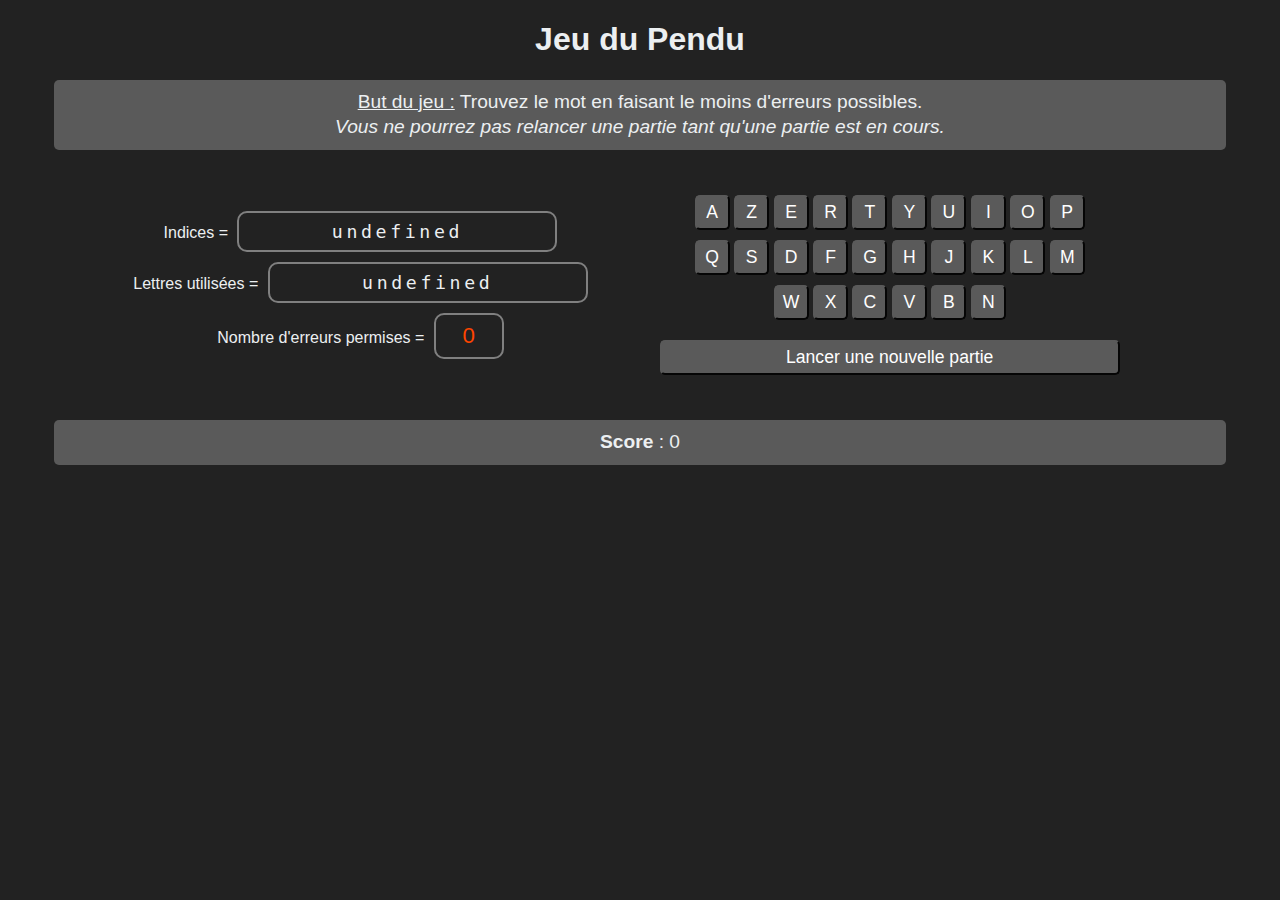
<file: jeu-du-pendu-base-code/index.html>
<!DOCTYPE html>
<html lang="fr" dir="ltr">

<head>
  <meta charset="utf-8">
  <title>Jeu du Pendu</title>
  <link rel="shortcut icon" type="image/x-icon" href="favicon.ico">
  <link rel="stylesheet" href="styles.css">
</head>

<body>
  <h1>Jeu du Pendu</h1>

  <section id="section_du_haut">
    <p class="info">
      <u>But du jeu :</u> Trouvez le mot en faisant le moins d'erreurs
      possibles.<br>
      <i>Vous ne pourrez pas relancer une partie tant qu'une partie est en
        cours.</i><br>
    </p>
  </section>

  <section id="section_du_milieu">
    <section id="jeu">
      <div>
        <label>Indices =</label>
        <input type="text" id="zone_mot" placeholder="Zone mot" readonly>
      </div>
      <div>
        <label>Lettres utilisées =</label>
        <input type="text" id="zone_essais" placeholder="Zone essais" readonly>
      </div>
      <div>
        <label>Nombre d'erreurs permises =</label>
        <input type="number" id="nb_erreurs_permises" value="0" readonly>
      </div>
    </section>

    <section>
      <section id="clavier_jeu">
        <div>
          <button class="lettre">A</button>
          <button class="lettre">Z</button>
          <button class="lettre">E</button>
          <button class="lettre">R</button>
          <button class="lettre">T</button>
          <button class="lettre">Y</button>
          <button class="lettre">U</button>
          <button class="lettre">I</button>
          <button class="lettre">O</button>
          <button class="lettre">P</button>
        </div>

        <div>
          <button class="lettre">Q</button>
          <button class="lettre">S</button>
          <button class="lettre">D</button>
          <button class="lettre">F</button>
          <button class="lettre">G</button>
          <button class="lettre">H</button>
          <button class="lettre">J</button>
          <button class="lettre">K</button>
          <button class="lettre">L</button>
          <button class="lettre">M</button>
        </div>

        <div>
          <button class="lettre">W</button>
          <button class="lettre">X</button>
          <button class="lettre">C</button>
          <button class="lettre">V</button>
          <button class="lettre">B</button>
          <button class="lettre">N</button>
        </div>

        <div>
          <button id="bouton_nouvelle_partie" class="tres_gros_bouton">
            Lancer une nouvelle partie
          </button>
        </div>
      </section>

      <section id="zone_messages">
        <p id="message_avertissement" class="message avertissement">
          Message avertissement
        </p>
        <p id="message_perdu" class="message perdu">Message perdu</p>
        <p id="message_gagne" class="message gagne">Message gagné</p>
      </section>
    </section>
  </section>

  <section id="section_du_bas">
    <p class="info"><b>Score</b> : <span id="score">0</span></p>
  </section>

  <!-- Chargement du script principal en tant que module -->
  <script type="module" src="js/main.js"></script>
</body>

</html>
</file>
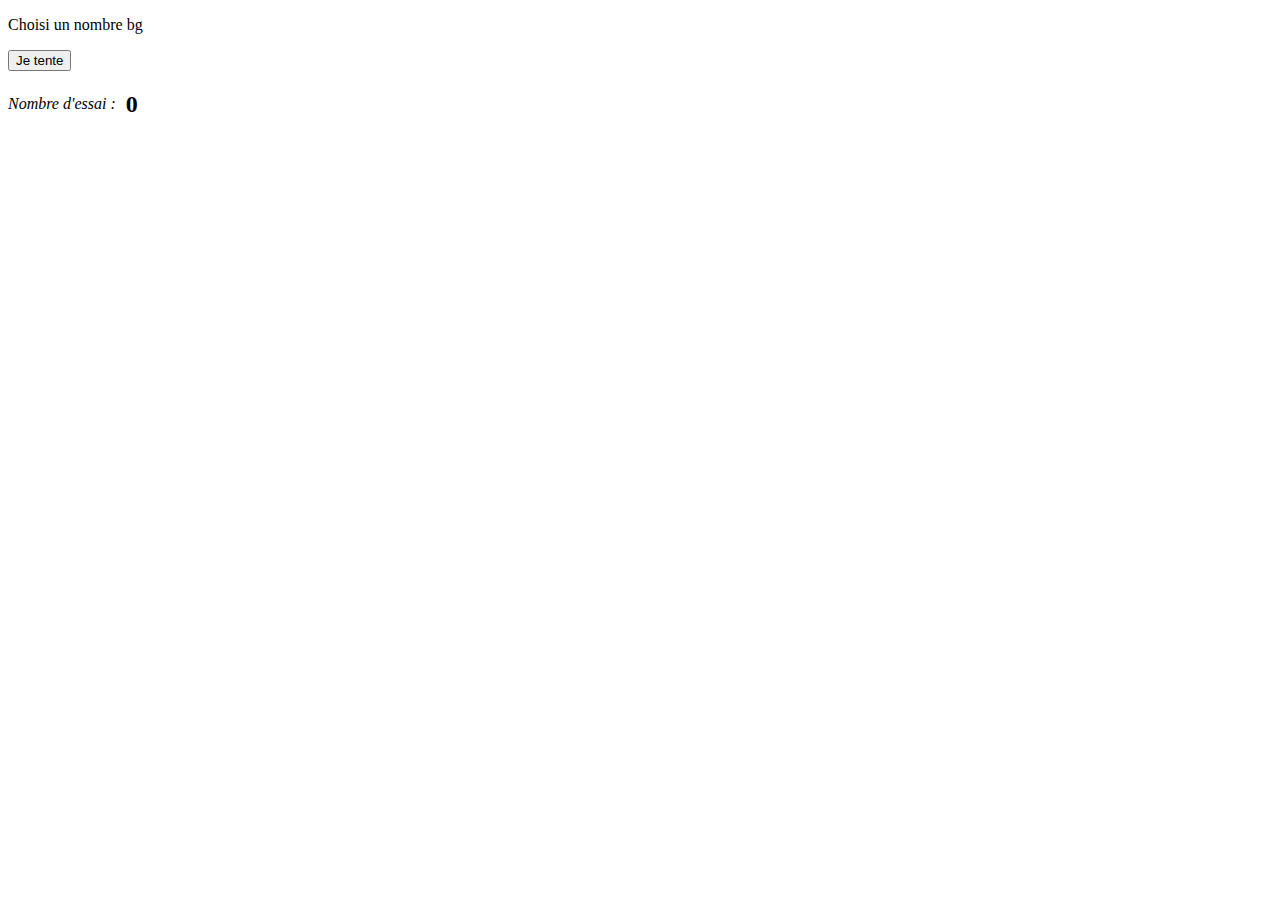
<file: TP01/mystery-number.html>
<!DOCTYPE html>
<html lang="en">
  <head>
    <meta charset="UTF-8" />
    <meta name="viewport" content="width=device-width, initial-scale=1.0" />
    <title>Document</title>
  </head>
  <body>
    <section id="sec">
      <p>Choisi un nombre bg</p>
      <button id="button">Je tente</button>
      <div style="display: flex; align-items: center; gap: 10px">
        <p><i>Nombre d'essai : </i></p>
        <h2 id="try">0</h2>
      </div>
    </section>
    <script src="./mystery-number.js"></script>
  </body>
</html>
</file>
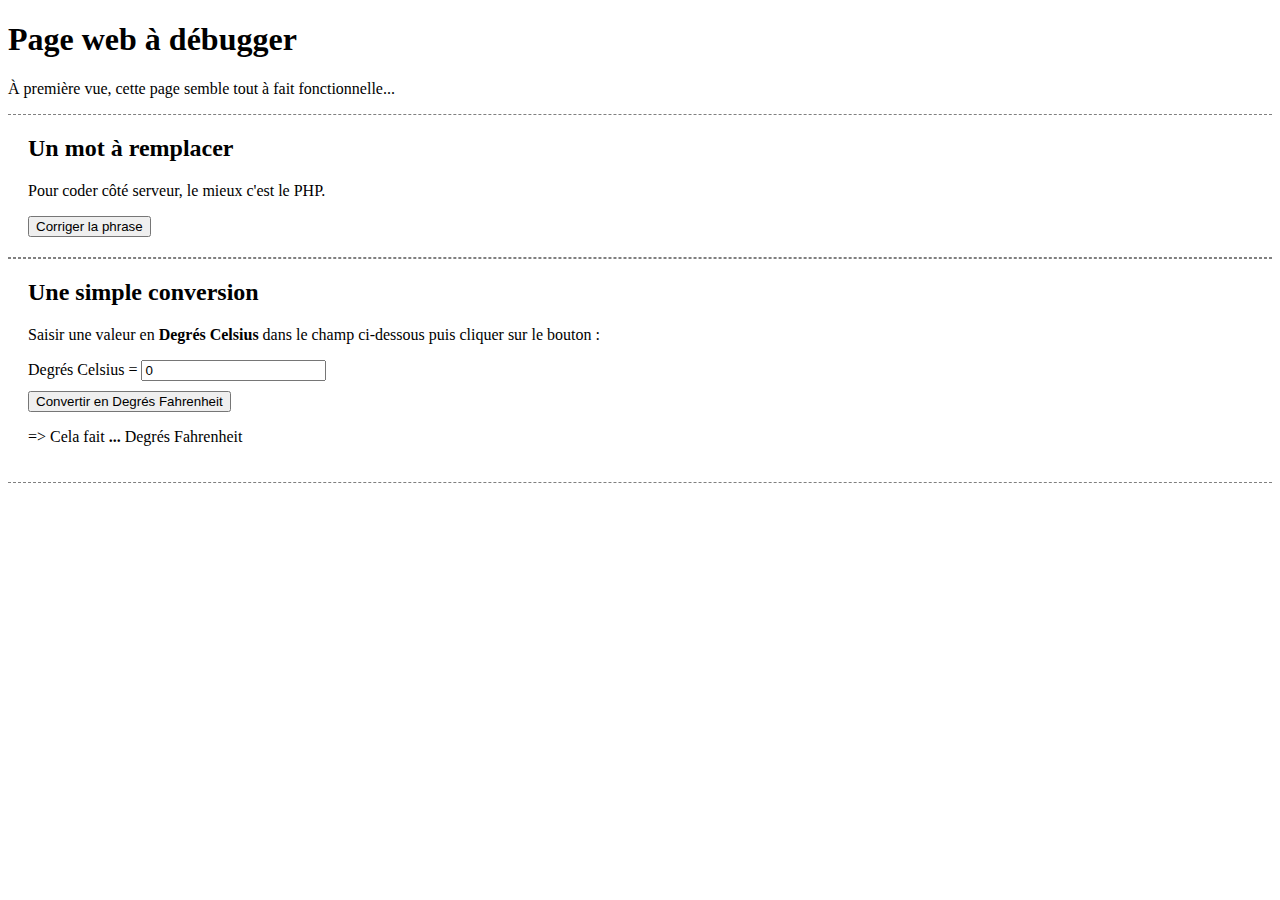
<file: TP01/page-to-debug.html>
<!DOCTYPE html>
<html lang="fr">
  <head>
    <meta charset="UTF-8" />
    <meta http-equiv="X-UA-Compatible" content="IE=edge" />
    <meta name="viewport" content="width=device-width, initial-scale=1.0" />
    <title>Page web à débugger</title>

    <style>
      section {
        padding: 20px;
        border-top: 1px dashed grey;
        border-bottom: 1px dashed grey;
      }
      section h2 {
        margin-top: 0;
      }
      label {
        display: block;
        margin: 10px 0;
      }
    </style>
  </head>
  <body>
    <h1>Page web à débugger</h1>

    <p>À première vue, cette page semble tout à fait fonctionnelle...</p>

    <section id="section1">
      <h2>Un mot à remplacer</h2>
      <p>Pour coder côté serveur, le mieux c'est le PHP.</p>
      <button>Corriger la phrase</button>
    </section>

    <section id="section2">
      <h2>Une simple conversion</h2>
      <p>
        Saisir une valeur en <b>Degrés Celsius</b> dans le champ ci-dessous puis
        cliquer sur le bouton :
      </p>
      <label>Degrés Celsius =&nbsp;<input type="number" value="0" /></label>
      <button>Convertir en Degrés Fahrenheit</button>
      <p>=&gt; Cela fait <strong>...</strong> Degrés Fahrenheit</p>
    </section>

    <!-- Inclusion du script JavaScript tout buggé -->
    <script src="page-to-debug.js"></script>
  </body>
</html>
</file>
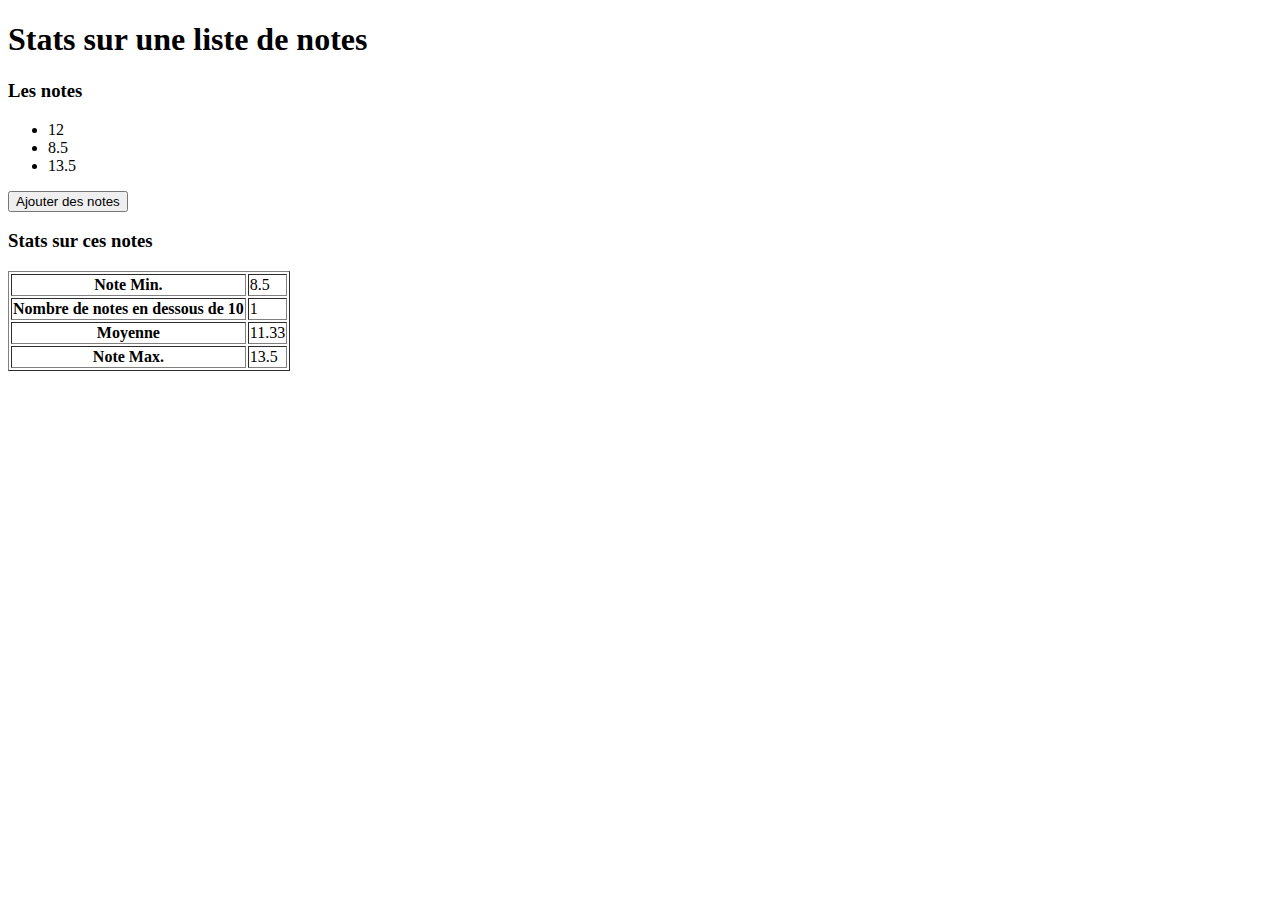
<file: TP01/stats-on-grades.html>
<!DOCTYPE html>
<html lang="en">
  <head>
    <meta charset="UTF-8" />
    <meta name="viewport" content="width=device-width, initial-scale=1.0" />
    <title>Document</title>
  </head>
  <body>
    <h1>Stats sur une liste de notes</h1>
    <h3>Les notes</h3>
    <ul id="list">
      <li>12</li>
      <li>8.5</li>
      <li>13.5</li>
    </ul>
    <button id="button">Ajouter des notes</button>
    <h3>Stats sur ces notes</h3>
    <table id="table" border="1px ">
      <tr id="min">
        <th>Note Min.</th>
        <td>8.5</td>
      </tr>
      <tr id="b10">
        <th>Nombre de notes en dessous de 10</th>
        <td>1</td>
      </tr>
      <tr id="avg">
        <th>Moyenne</th>
        <td>11.33</td>
      </tr>
      <tr id="max">
        <th>Note Max.</th>
        <td>13.5</td>
      </tr>
    </table>
    <script src="./stats-on-grades.js"></script>
  </body>
</html>
</file>
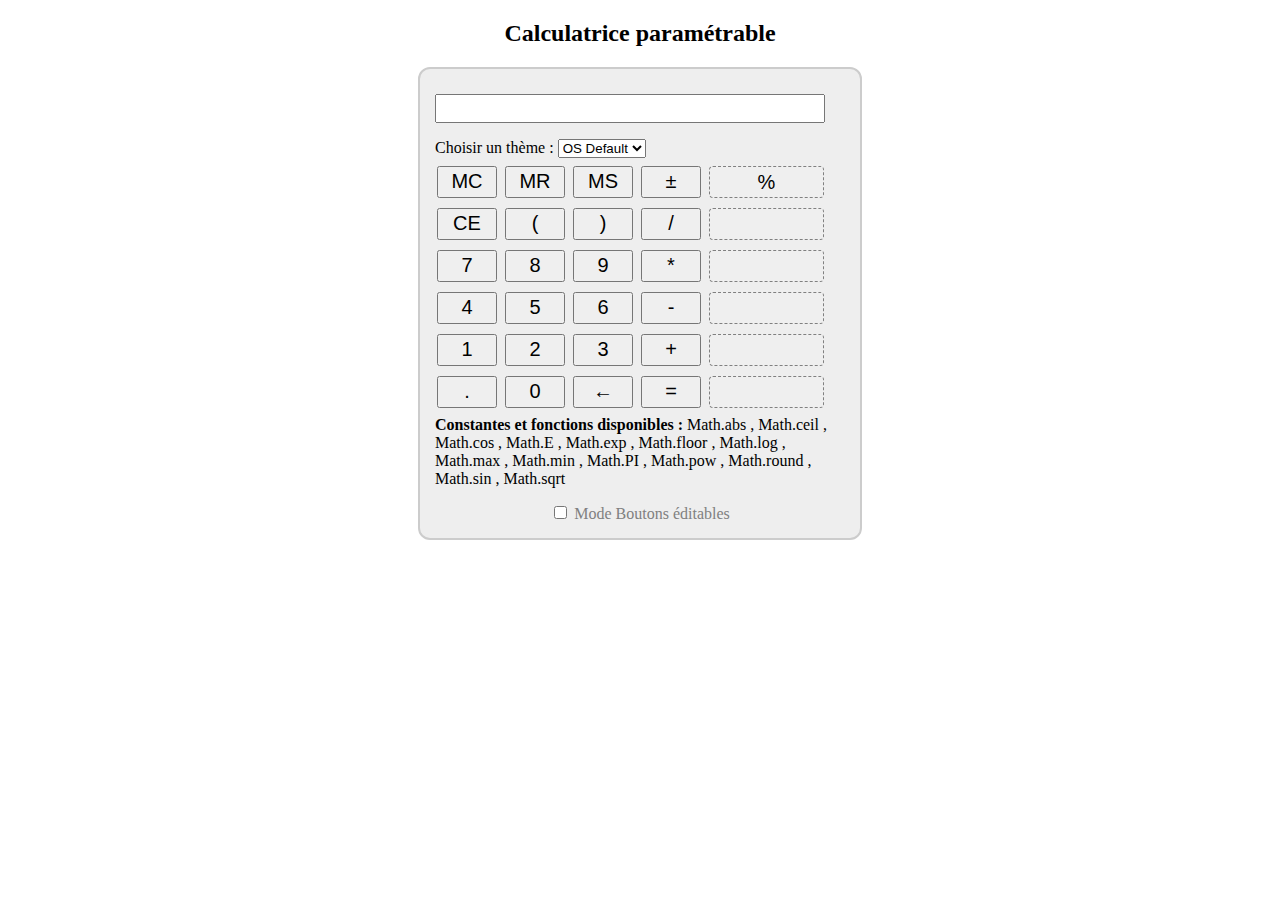
<file: TP03/calculatrice.html>
<!DOCTYPE html>
<html lang="fr">
  <head>
    <meta http-equiv="Content-Type" content="text/html; charset=utf-8" />
    <title>Calculatrice paramétrable</title>
    <link rel="stylesheet" type="text/css" href="calculatrice.css" />
  </head>

  <body>
    <h2 style="text-align: center">Calculatrice paramétrable</h2>

    <main id="calc">
      <!-- Champ de la calculatrice -->
      <div id="ligne_affichage">
        <input type="text" name="zone_affichage" id="zone_affichage" />
      </div>
      <p id="error"></p>
      <div class="select-theme">
        <label for="theme">Choisir un thème :</label>
        <select id="theme">
          <option value="light">Light</option>
          <option value="dark">Dark</option>
          <option value="style">Lasagne</option>
          <option value="os-default">OS Default</option>
        </select>
      </div>
      <!-- Lignes des boutons de la calculatrice -->
      <div class="ligne_boutons">
        <input
          type="button"
          class="bouton_classique"
          value="MC"
          title="Vide la mémoire (Memory Clear)"
        />
        <input
          type="button"
          id="MR"
          class="bouton_classique"
          value="MR"
          title="Concatène la valeur stockée en mémoire (Memory Recall)"
        />
        <input
          type="button"
          class="bouton_classique"
          value="MS"
          title="Enregistre la valeur en mémoire (Memory Save)"
        />
        <input
          type="button"
          id="plusMinus"
          class="bouton_classique"
          value="&plusmn;"
        />
        <input type="button" id="libre1" class="bouton_libre" value="" />
      </div>
      <div class="ligne_boutons">
        <input
          type="button"
          class="bouton_classique"
          value="CE"
          title="Vide la zone d'affichage (Clear Entry)"
        />
        <input type="button" class="bouton_classique bouton_simple" value="(" />
        <input type="button" class="bouton_classique bouton_simple" value=")" />
        <input type="button" class="bouton_classique bouton_simple" value="/" />
        <input type="button" id="libre2" class="bouton_libre" value="" />
      </div>
      <div class="ligne_boutons">
        <input type="button" class="bouton_classique bouton_simple" value="7" />
        <input type="button" class="bouton_classique bouton_simple" value="8" />
        <input type="button" class="bouton_classique bouton_simple" value="9" />
        <input type="button" class="bouton_classique bouton_simple" value="*" />
        <input type="button" id="libre3" class="bouton_libre" value="" />
      </div>
      <div class="ligne_boutons">
        <input type="button" class="bouton_classique bouton_simple" value="4" />
        <input type="button" class="bouton_classique bouton_simple" value="5" />
        <input type="button" class="bouton_classique bouton_simple" value="6" />
        <input type="button" class="bouton_classique bouton_simple" value="-" />
        <input type="button" id="libre4" class="bouton_libre" value="" />
      </div>
      <div class="ligne_boutons">
        <input type="button" class="bouton_classique bouton_simple" value="1" />
        <input type="button" class="bouton_classique bouton_simple" value="2" />
        <input type="button" class="bouton_classique bouton_simple" value="3" />
        <input type="button" class="bouton_classique bouton_simple" value="+" />
        <input type="button" id="libre5" class="bouton_libre" value="" />
      </div>
      <div class="ligne_boutons">
        <input type="button" class="bouton_classique bouton_simple" value="." />
        <input type="button" class="bouton_classique bouton_simple" value="0" />
        <input
          type="button"
          id="backspace"
          class="bouton_classique"
          value="&larr;"
          title="Retour arrière (Backspace)"
        />
        <input type="button" class="bouton_classique" value="=" />
        <input type="button" id="libre6" class="bouton_libre" value="" />
      </div>
      <strong>Constantes et fonctions disponibles :</strong>
      <span draggable="true" class="draggable" id="Math.abs"> Math.abs </span>,
      <span draggable="true" class="draggable" id="Math.ceil"> Math.ceil </span
      >,
      <span draggable="true" class="draggable" id="Math.cos"> Math.cos </span>,
      <span draggable="true" class="draggable" id="Math.E"> Math.E </span>,
      <span draggable="true" class="draggable" id="Math.exp"> Math.exp </span>,
      <span draggable="true" class="draggable" id="Math.floor">
        Math.floor </span
      >,
      <span draggable="true" class="draggable" id="Math.log"> Math.log </span>,
      <span draggable="true" class="draggable" id="Math.max"> Math.max </span>,
      <span draggable="true" class="draggable" id="Math.min"> Math.min </span>,
      <span draggable="true" class="draggable" id="Math.PI"> Math.PI </span>,
      <span draggable="true" class="draggable" id="Math.pow"> Math.pow </span>,
      <span draggable="true" class="draggable" id="Math.round">
        Math.round </span
      >,
      <span draggable="true" class="draggable" id="Math.sin"> Math.sin </span>,
      <span draggable="true" class="draggable" id="Math.sqrt"> Math.sqrt </span>
      <!-- Checkbox pour passer en mode édition de la calculatrice -->
      <div id="mode_edition">
        <input type="checkbox" id="editionCheckbox" />
        <label for="editionCheckbox">Mode Boutons éditables</label>
      </div>
    </main>

    <!-- Chargement du script principal en tant que module -->
    <script type="module" src="js/main.js"></script>
  </body>
</html>
</file>
<file: jeu-du-pendu-base-code/styles.css>
:root {
  --almost-white: #eceff1;
  --almost-black: #222222;
  --orange: #b68420;
  --grey: #5a5a5a;
  --green: #359238;
  --red: #903737;
}

* {
  font-family: Arial, sans-serif;
}

body {
  color: var(--almost-white);
  background-color: var(--almost-black);
  text-align: center;
  margin: 10px auto;
}

h1 {
  font-size: 2em;
}

.wordle {
	font-family: serif;
	font-weight: bold;
	font-size: 1.1em;
}

p.info {
  background-color: var(--grey);
  max-width: 90%;
  margin: 20px auto;
  padding: 10px;
  border-radius: 5px;
  font-size: 1.2em;
  line-height: 1.3;
}

/* ### Section des messages du Jeu ### */
p.message {
  max-width: 500px;
  margin: 10px auto;
  padding: 8px;
  border-radius: 5px;
  font-size: 1.1em;
}

p.avertissement {
  background-color: var(--orange);
}

p.perdu {
  background-color: var(--red);
}

p.gagne {
  background-color: var(--green);
}

p.cache {
  display: none;
}

#section_du_milieu {
  display: flex;
  justify-content: center;
  align-items: center;
  flex-wrap: wrap;
}

/* ### Section Grille de Jeu ### */
#jeu {
  margin: 10px 20px;
}

input {
  border: 2px solid grey;
  background-color: var(--almost-black);
  color: var(--almost-white);
  font-size: 1.4em;
  /* font-weight: bold; */
  text-align: center;
  padding: 8px;
  margin: 5px;
  border-radius: 10px;
}

input[type="text"] {
  width: 300px;
  font-family: monospace;
  letter-spacing: 0.2em; /* (pour que les "_" ne soient pas collés) */
}

input[type="number"] {
  width: 50px;
}

/* (Cacher les flèches haut/bas qui apparaissent par défaut
    sur les champs de type "number) */
/* Chrome, Safari, Edge, Opera */
input[type="number"]::-webkit-outer-spin-button,
input[type="number"]::-webkit-inner-spin-button {
  -webkit-appearance: none;
  margin: 0;
}

/* Firefox */
input[type="number"] {
  -moz-appearance: textfield;
}

/* ### Section Clavier (et boutons) du Jeu ### */
#clavier_jeu {
  width: 550px;
  margin: 20px 2px;
  display: flex;
  flex-direction: column;
  align-items: center;
}

#clavier_jeu div {
  margin: 5px auto;
}

#clavier_jeu button {
  background-color: var(--grey);
  border-color: var(--grey);
  color: white;
  font-size: 1.1em;
  height: 35px;
  width: 35px;
  border-radius: 5px;
  cursor: pointer;
}

#clavier_jeu button.tres_gros_bouton {
  width: 460px;
  margin-top: 10px;
}

.warning {
  color: orangered;
}
</file>
<file: TP03/calculatrice.css>
body {
  /* init  */
  margin: 0;
  padding: 0;
}
.dark {
  background-color: black;
}
#calc {
  width: 410px;
  background-color: #eeeeee;
  border: 2px solid #cccccc;
  border-radius: 12px;
  margin: auto;
  padding: 15px;
}
.dark #calc {
  background-color: #242424;
  border: 2px solid #363636;
}
.dark #calc input {
  background-color: #5c5c5c;
  border: 2px solid #363636;
  color: white;
}
.dark #calc select {
  background-color: #5c5c5c;
  border: 2px solid #363636;
  color: white;
}
.dark p,
.dark span,
.dark label,
.dark strong,
.dark h1,
.dark h2,
.dark h3,
.dark h4,
.dark h5 {
  color: white;
}

#titre {
  font-weight: bold;
}

#ligne_affichage {
  margin: 10px 0;
}

#zone_affichage {
  font-size: 20px;
  text-align: right;
  width: 95%;
}

div.ligne_boutons {
  margin: 6px 0;
}

/* Tous les boutons (button, text et checkbox) */
input {
  display: inline-block;
  box-sizing: border-box;
  font-size: 20px;
}

/* Boutons classiques (uniquement clicables) */
input[type="button"] {
  vertical-align: top;
  margin: 2px;
  height: 32px;
}

input[type="button"].bouton_classique {
  width: 60px;
}

/* Boutons libres (éditables) */
.bouton_libre {
  width: 115px;
  padding: 4px 6px;
  border: 1px dashed grey;
  border-radius: 4px;
}
.bouton_libre.active {
  background-color: white;
}

input[type="text"].bouton_libre {
  border: 1px dashed darkblue;
  text-align: center;
  height: 32px;
}

input[type="text"].bouton_libre:focus {
  outline: none;
  border: none;
  box-shadow: 0 0 0 2px darkblue;
  text-align: center;
}

/* Switch pour le mode édition (en bas de la calculatrice) */
#mode_edition {
  text-align: center;
  margin-top: 15px;
}

input[type="checkbox"] + label {
  color: grey;
}

input[type="checkbox"]:checked + label {
  color: darkblue;
}

.style {
  position: relative;
  background-image: url(https://i0.wp.com/kabiloutte.fr/wp-content/uploads/2024/03/lasagnes.jpg?fit=1653%2C884&ssl=1);
  z-index: 1;
}
.style h2 {
  margin: 0;
  padding: 20px 0;
}
.style::before {
  content: "";
  background-color: #0000003b;
  position: absolute;
  width: 100vw;
  height: 100vh;
  top: 0;
  left: 0;
  right: 0;
  bottom: 0;
  z-index: 0;
}
.style > * {
  position: relative;
  z-index: 1;
}
.style #calc {
  background-color: #8a8a8a3b;
  backdrop-filter: blur(10px);
  border: 1px solid #e5e5e554;
}
.style #calc input {
  background: none;
  border-radius: 12px;
  border: 1px solid #e5e5e554;
}
.style * {
  font-family: "Segoe UI", Tahoma, Geneva, Verdana, sans-serif;
  color: rgb(255, 255, 255) !important;
}
.style select {
  margin-bottom: 20px;
  background: none;
  border-radius: 5px;
  border: 1px solid #e5e5e554;
}
.style strong {
  display: block;
  margin-top: 20px;
}
</file>
